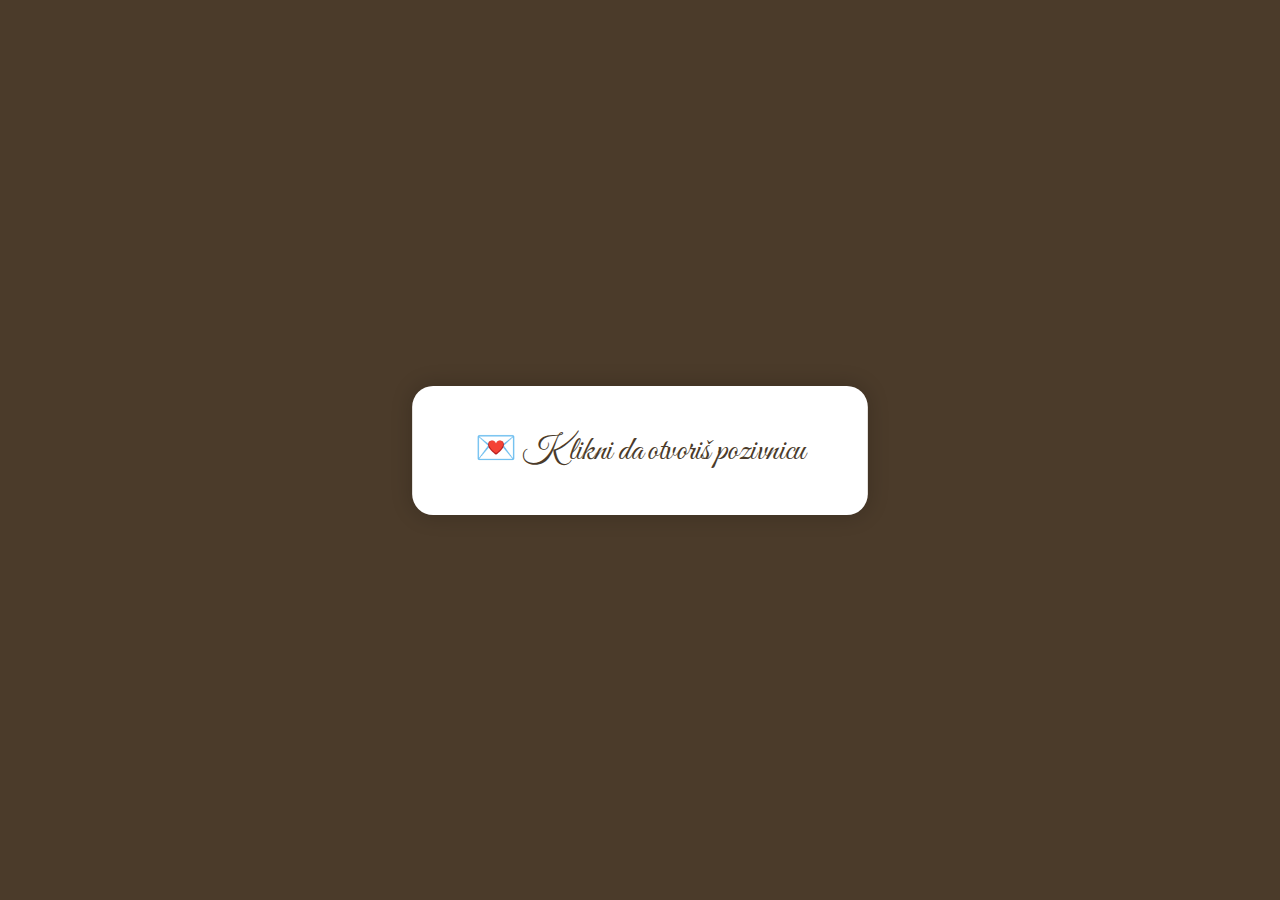
<file: index.html>
<!DOCTYPE html>
<html lang="hr">
<head>
  <meta charset="UTF-8" />
  <meta name="viewport" content="width=device-width, initial-scale=1.0"/>
  <title>Pozivnica</title>
  <link href="https://fonts.googleapis.com/css2?family=Great+Vibes&family=Quicksand:wght@400;600&display=swap" rel="stylesheet">
  <link rel="stylesheet" href="style.css">
</head>
<body>
<!-- Kuverta -->
<div id="envelope" onclick="openEnvelope()">
  <div class="envelope-content">
    💌 Klikni da otvoriš pozivnicu
  </div>
</div>

<!-- Glavni sadržaj (skriven dok se kuverta ne klikne) -->
<div id="main-content" style="display: none;">
  <!-- Srčeka -->
  <div id="hearts-container"></div>

  <div class="container">
    <h1>Pozivnica</h1>

    <video autoplay muted playsinline>
      <source src="videoo.mp4" type="video/mp4">
      Vaš preglednik ne podržava prikaz videa.
    </video>

    <form action="https://formspree.io/f/xrbqwloj" method="POST" onsubmit="return handleSubmit(event)">
      <div class="form-field">
        <label for="ime">Ime i prezime:</label>
        <input type="text" id="ime" name="Ime i prezime" required>
      </div>

      <div class="form-field">
        <label>Dolazak:</label>
        <div class="radio-group">
          <label><input type="radio" name="Dolazak" value="DA!" required onclick="toggleGosti(true)"> DA!</label>
          <label><input type="radio" name="Dolazak" value="Nažalost, ne" onclick="toggleGosti(false)"> Nažalost, ne</label>
        </div>
      </div>

      <div class="form-field" id="gosti-section">
        <label for="gosti">Tko dolazi s tobom?</label>
        <input type="text" id="gosti" name="Tko dolazi s tobom?">
      </div>

      <button type="submit">Pošalji</button>
    </form>

    <div class="thank-you" id="thank-you-message">
      <span id="response-msg">Hvala na prijavi! Veselimo se vašem dolasku! 💌</span>
    </div>
  </div>
</div>

<script>
  function openEnvelope() {
const envelope = document.getElementById("envelope");
const mainContent = document.getElementById("main-content");

envelope.classList.add("fade-out");

setTimeout(() => {
  envelope.style.display = "none";
  mainContent.style.display = "block";
}, 0); // Vrijeme da animacija završi
}

// Generira 25 srca
const heartContainer = document.getElementById("hearts-container");

for (let i = 1; i <= 25; i++) {
  const heart = document.createElement("div");
  heart.classList.add("heart");
  heart.innerHTML = "&#10084;";
  heart.style.animationDelay = `${Math.random() * 5}s`;

  const pos = Math.random() * 100;
  const side = Math.random() > 0.5 ? "left" : "right";
  const topOrBottom = Math.random() > 0.5 ? "top" : "bottom";
  heart.style[side] = `${Math.random() * 10}%`;
  heart.style[topOrBottom] = `${pos}%`;

  heartContainer.appendChild(heart);
}

  function toggleGosti(show) {
    const gostiInput = document.getElementById("gosti");
    const gostiSection = document.getElementById("gosti-section");

    if (show) {
      gostiSection.style.display = "block";
      gostiInput.required = true;
    } else {
      gostiSection.style.display = "none";
      gostiInput.required = false;
    }
  }

  function handleSubmit(event) {
    event.preventDefault();
    const form = event.target;
    const data = new FormData(form);
    const dolazak = data.get("Dolazak");
    const msg = dolazak === "DA!" ?
      "Hvala na prijavi! Veselimo se vašem dolasku! 💌" :
      "Hvala vam! Žao nam je što nećete biti s nama. 💭";

    fetch(form.action, {
      method: "POST",
      body: data,
      headers: {
        'Accept': 'application/json'
      }
    }).then(() => {
      form.style.display = "none";
      const msgBox = document.getElementById("thank-you-message");
      document.getElementById("response-msg").innerText = msg;
      msgBox.classList.add("active");
    });
  }
</script>

</body>
</html>
</file>
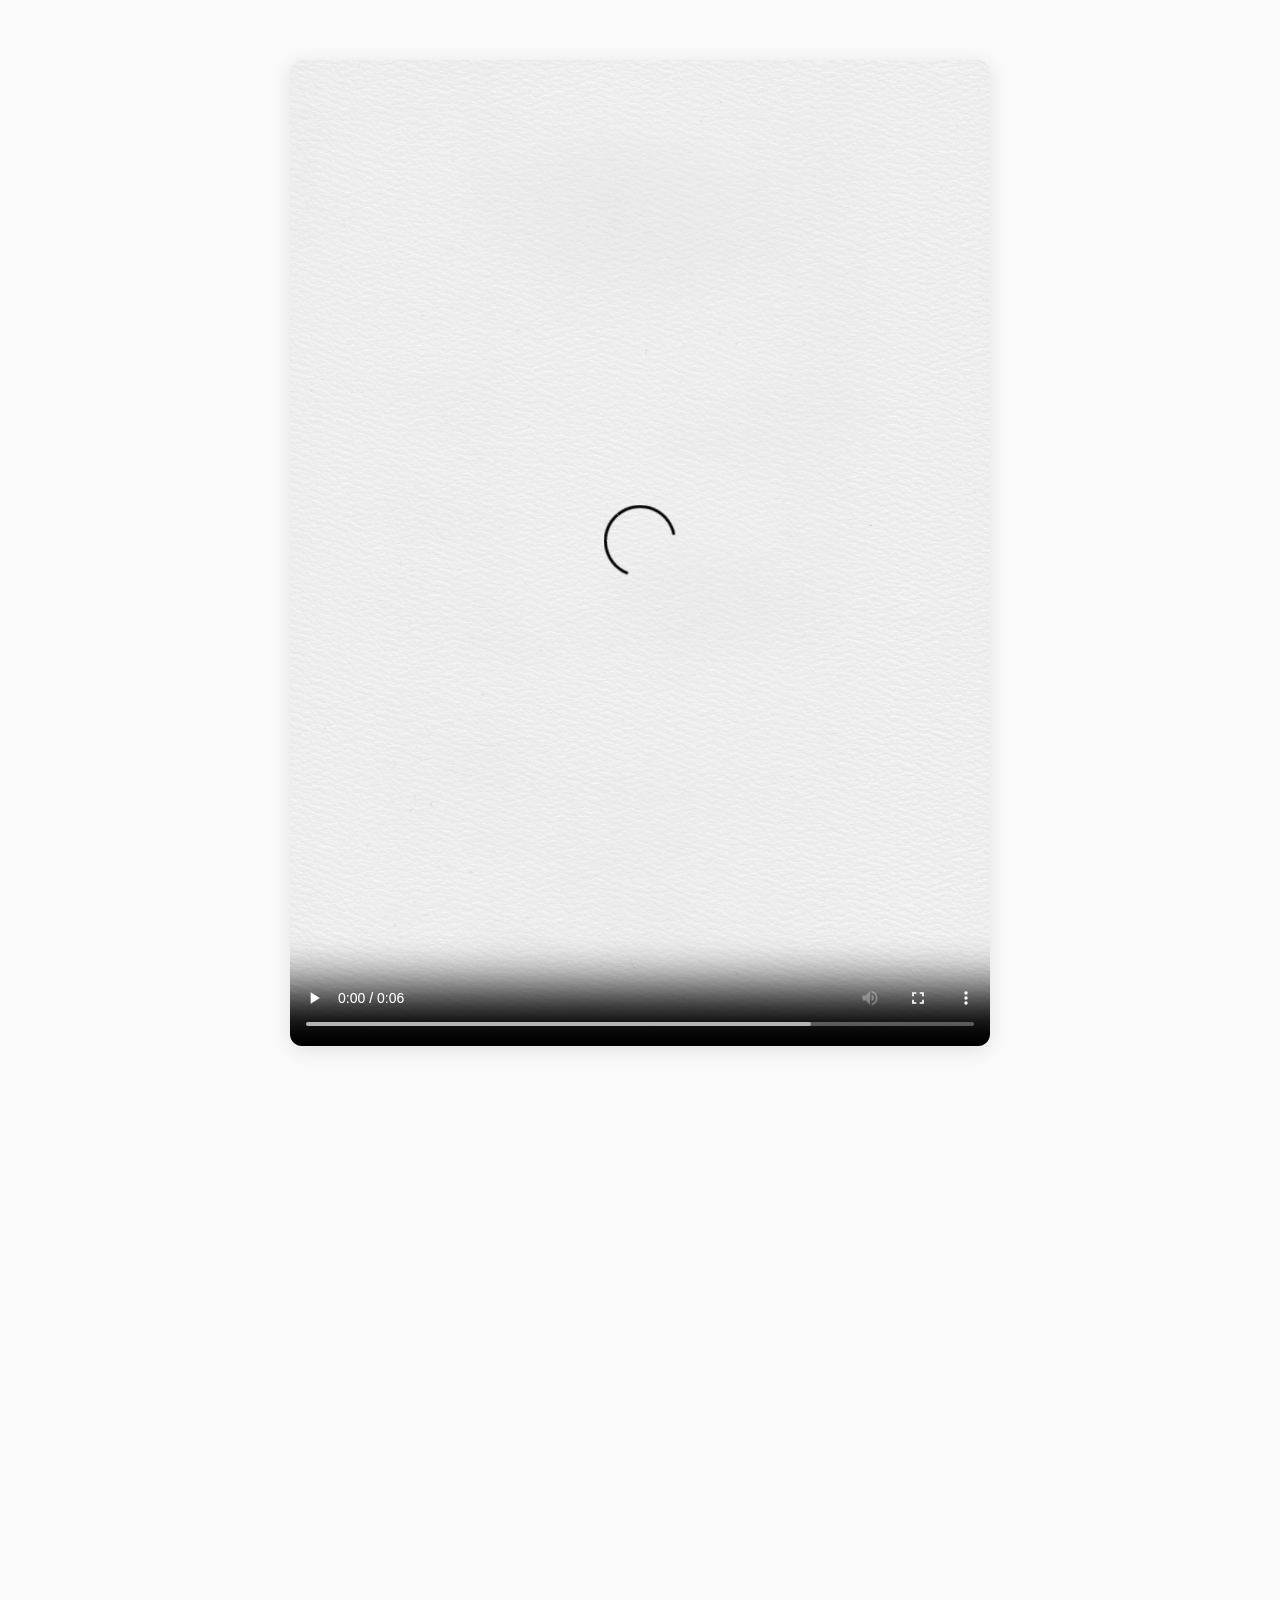
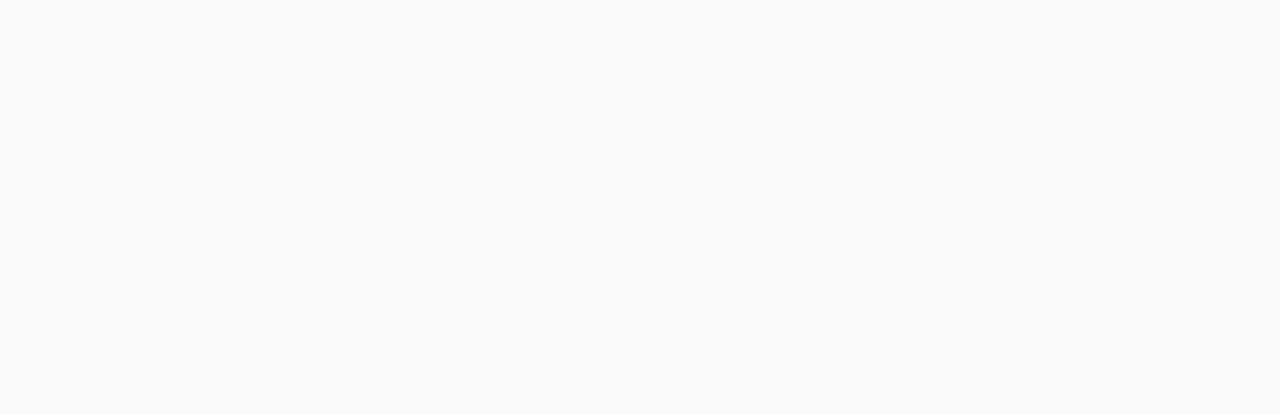
<file: pozivnica/index.html>
<!DOCTYPE html>
<html lang="hr">
<head>
  <meta charset="UTF-8" />
  <meta name="viewport" content="width=device-width, initial-scale=1.0"/>
  <title>Pozivnica – Iva & Emil</title>
  <style>
    body {
      font-family: 'Segoe UI', sans-serif;
      margin: 0;
      padding: 0;
      background-color: #fafafa;
      text-align: center;
    }
    .invitation {
      max-width: 800px;
      margin: 20px auto;
      padding: 10px;
    }
    video {
      margin-top: 30px;
      width: 100%;
      max-width: 700px;
      border-radius: 12px;
      box-shadow: 0 4px 20px rgba(0,0,0,0.1);
    }
    iframe {
      margin-top: 30px;
      width: 100%;
      max-width: 700px;
      height: 900px;
      border: none;
    }
  </style>
</head>
<body>
  <div class="invitation">

    <!-- Video player -->
    <video controls>
      <source src="video.mp4" type="video/mp4">
      Vaš preglednik ne podržava video prikaz.
    </video>

    <!-- Google Forms -->
    <iframe src="https://docs.google.com/forms/d/e/1FAIpQLSdIlJpMqOHa2Fo6y-Bxcb3rnR8bI2nOJ97ShpChBglK_tsDYg/viewform?embedded=true">Loading…</iframe>
  </div>
</body>
</html>
</file>
<file: style.css>
body {
      margin: 0;
      padding: 0;
      font-family: 'Quicksand', sans-serif;
      background: linear-gradient(to bottom, #4B3B2A, #f6f1eb);

      color: #f6f1eb;
      overflow-x: hidden;
      position: relative;
    }

    .container {
      max-width: 800px;
      margin: auto;
      padding: 65px 25px 105px;
      text-align: center;
    }

    h1 {
      font-family: 'Great Vibes', cursive;
      font-size: 4rem;
      margin-bottom: 30px;
      color: #f6f1eb;
      animation: fadeInDown 0.6s ease-out;
    }

    video {
      width: 100%;
      border-radius: 16px;
      box-shadow: 0 8px 24px rgba(0, 0, 0, 0.1);
      margin-bottom: 40px;
    }

    form {
      background-color: #f6f1eb;
      padding: 30px 20px;
      border-radius: 12px;
      box-shadow: 0 4px 20px rgba(0, 0, 0, 0.05);
      display: flex;
      flex-direction: column;
      align-items: center;
      animation: fadeIn 0.9s ease;
    }

    .form-field {
      width: 100%;
      max-width: 400px;
      margin-bottom: 25px;
      text-align: left;
    }

    label {
      display: block;
      margin-bottom: 7px;
      font-weight: 600;
      color: #3d2b1f;
    }

    input[type="text"] {
    box-sizing: border-box;
      width: 100%;
      height: 40px;
      padding-left: 12px;
      font-size: 16px;
      border: 1px solid #d4c1aa;
      border-radius: 8px;
      background-color: #fdfdfd;
    }

    input[type="text"]:focus {
    outline: none;
    border: 1px solid #b29e87;
    }

    .radio-group {
      display: flex;
      justify-content: space-between;
      margin-top: 11px;
    }

    .radio-group label {
      font-weight: 600;
      color: #4b3b2a;
    }

    button {
      width: 50%;
      max-width: 400px;
      padding: 13px;
      font-size: 16px;
      border: none;
      border-radius: 8px;
      background-color: #4b3b2a;
      color: white;
      cursor: pointer;
      transition: 0.3s;
      margin-top: 10px;
    }

    button:hover {
      background-color: #6d5640;
    }

    .thank-you {
      display: none;
      font-size: 1.4rem;
      margin-top: 20px;
      color: #3d2b1f;
    }

    .thank-you.active {
      display: block;
    }

    /* Animation Keyframes */
    @keyframes fadeIn {
      from {opacity: 0;}
      to {opacity: 1;}
    }

    @keyframes fadeInDown {
      from {opacity: 0; transform: translateY(-20px);}
      to {opacity: 1; transform: translateY(0);}
    }

    /* Floating hearts */
    .heart {
      position: absolute;
      font-size: 24px;
      color: white;
      animation: float 9s infinite ease-in-out;
      opacity: 0.3;
    }

    @keyframes float {
      0% { transform: translateY(0px); opacity: 0.3; }
      50% { transform: translateY(-20px); opacity: 0.6; }
      100% { transform: translateY(0px); opacity: 0.3; }
    }

#envelope {
  position: fixed;
  top: 0; left: 0;
  width: 100vw;
  height: 100vh;
  background: #4B3B2A;
  display: flex;
  align-items: center;
  justify-content: center;
  cursor: pointer;
  z-index: 1000;
  font-family: 'Great Vibes', cursive;
  transition: opacity 1s ease;
}

.envelope-content {
  padding: 40px 60px;
  color: #4B3B2A;
  background: #fff;
  font-size: 2rem;
  text-align: center;
  border-radius: 20px;
  box-shadow: 0 0 20px rgba(0,0,0,0.2);
}

#envelope:hover .envelope-content {
  transform: scale(1.05);
  transition: transform 0.3s ease;
}

.fade-out {
  opacity: 0;
  pointer-events: none;
}

    }
</file>
